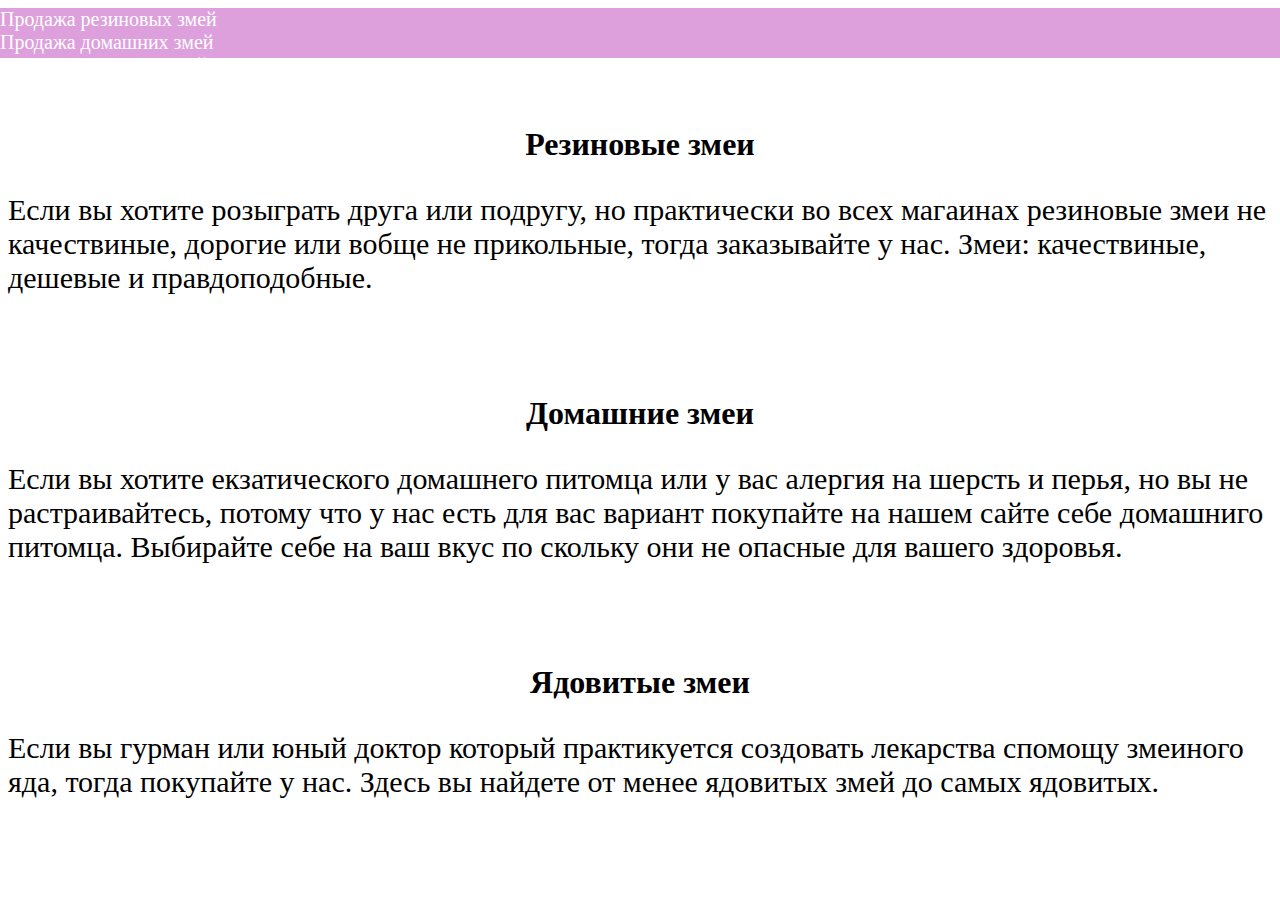
<file: index.html>
<!DOCTYPE html>
<html>
<head>
	<title>Snakes</title>
	<link rel="stylesheet" type="text/css" href="main.css">
</head>
<body>
	<nav>
		<div class="box" >
				<li><a href="index1.html" class="you">Продажа резиновых змей</a></li>
				<li><a href="index2.html" class="you">Продажа домашних змей</a></li>
				<li><a href="index3.html" class="you">Продажа ядовитых змей</a></li>
			
		</div>
		
	</nav>

    <br>
    <main>
    	<h1>Резиновые змеи</h1>
    	<p>Если вы хотите розыграть друга или подругу, но практически во всех магаинах резиновые змеи не качествиные, дорогие или вобще не прикольные, тогда заказывайте у нас. Змеи: качествиные, дешевые и правдоподобные.</p>

    	<h1>Домашние змеи</h1>
    	<p>Если вы хотите екзатического домашнего питомца или у вас алергия на шерсть и перья, но вы не растраивайтесь, потому что у нас есть для вас вариант покупайте на нашем сайте себе домашниго питомца. Выбирайте себе на ваш вкус по скольку они не опасные для вашего здоровья.</p>

    	<h1>Ядовитые змеи</h1>
    	<p>Если вы гурман или юный доктор который практикуется создовать лекарства спомощу змеиного яда, тогда покупайте у нас. Здесь вы найдете от менее ядовитых змей до самых ядовитых.</p>


    </main>


</body>
</html>
</file>
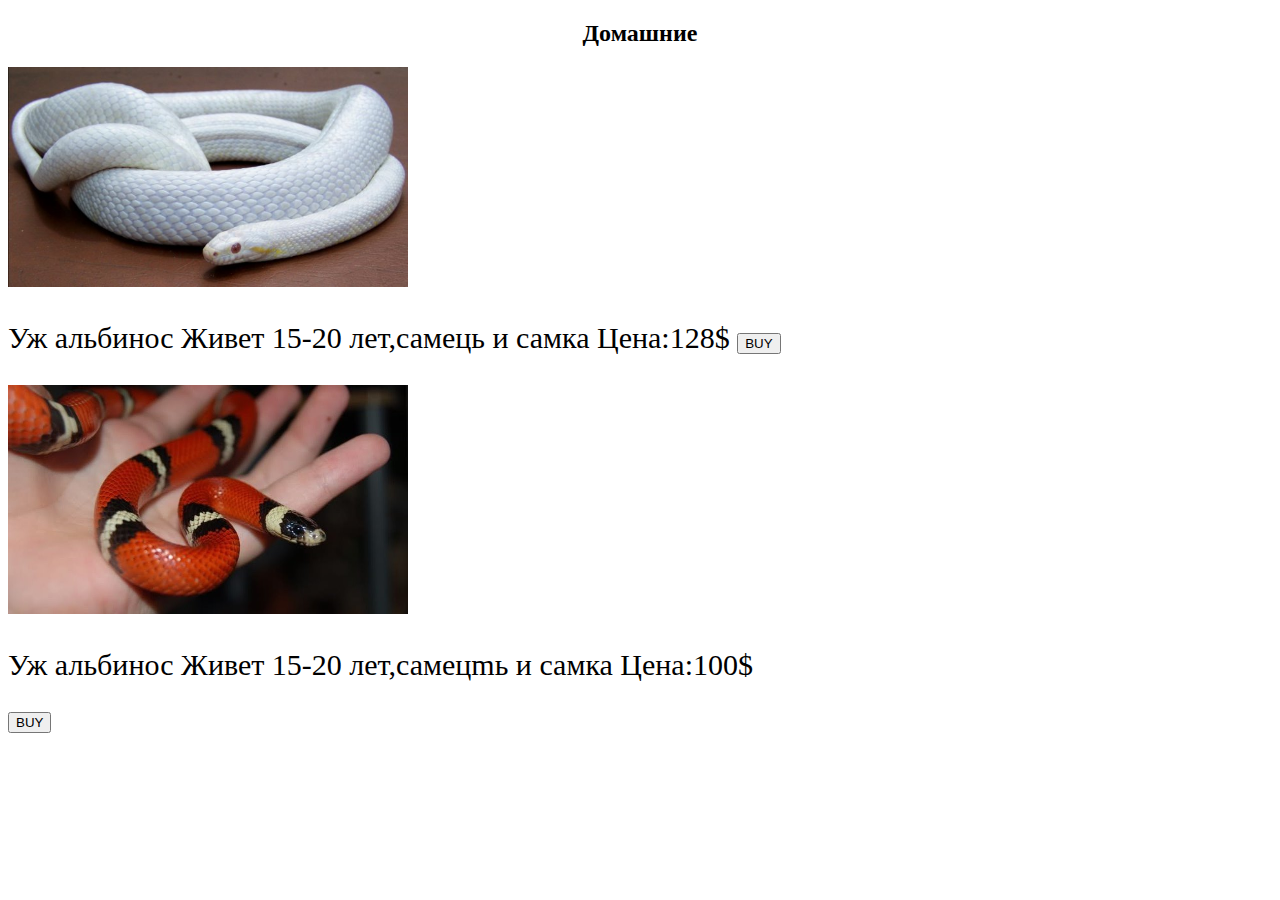
<file: index (2).html>
<!DOCTYPE html>
<html>
<head>
	<title></title>
	<link rel="stylesheet" type="text/css" href="main.css">
</head>
<body>
	<h2>Домашние</h2>
	<img src="098.jpg" width="400px" >
	

	<p>Уж альбинос
	Живет 15-20 лет,самець и самка
Цена:128$
<button>BUY</button></p>


<img src="453.jpg" width="400px" >
	<p>Уж альбинос
	Живет 15-20 лет,самецmь и самка
Цена:100$</p>


<button>BUY</button>
	

</body>
</html>
</file>
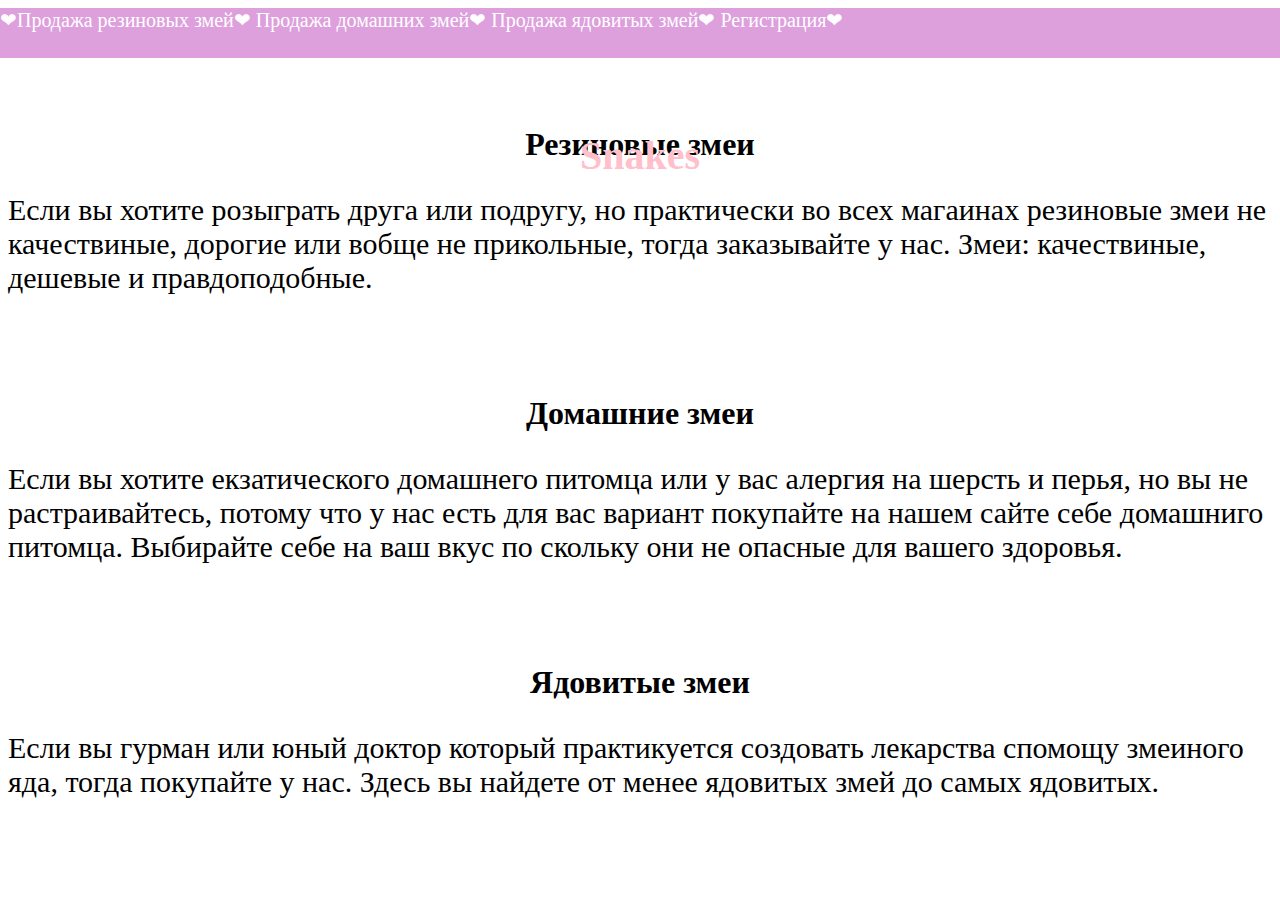
<file: index1.html>
<!DOCTYPE html>
<html>
<head>
	<title>Snakes</title>
	<link rel="stylesheet" type="text/css" href="main.css">
</head>
<body style="background-image:url(https://st4.depositphotos.com/4216129/20223/v/450/depositphotos_202233226-stock-illustration-couple-of-cute-snakes-in.jpg)">
	<nav>
		<div class="box">
				<li style="display: inline;"><a href="index4.html" class="you">❤Продажа резиновых змей❤</a></li>
				<li style="display: inline;"><a href="index2.html" class="you">Продажа домашних змей❤</a></li>
				<li style="display: inline;"><a href="index3.html" class="you">Продажа ядовитых змей❤</a></li>
				<li style="display: inline;"><a href="index5.html" class="you">Регистрация❤</a></li>

	<section class="phon1">
		<h1 class="bt" >Snakes</h1>
		<img class="kart">
	</section>
		
			
		</div>
		
	</nav>

    <br>
    <main>
    	<h1>Резиновые змеи</h1>
    	<p>Если вы хотите розыграть друга или подругу, но практически во всех магаинах резиновые змеи не качествиные, дорогие или вобще не прикольные, тогда заказывайте у нас. Змеи: качествиные, дешевые и правдоподобные.</p>

    	<h1>Домашние змеи</h1>
    	<p>Если вы хотите екзатического домашнего питомца или у вас алергия на шерсть и перья, но вы не растраивайтесь, потому что у нас есть для вас вариант покупайте на нашем сайте себе домашниго питомца. Выбирайте себе на ваш вкус по скольку они не опасные для вашего здоровья.</p>

    	<h1>Ядовитые змеи</h1>
    	<p>Если вы гурман или юный доктор который практикуется создовать лекарства спомощу змеиного яда, тогда покупайте у нас. Здесь вы найдете от менее ядовитых змей до самых ядовитых.</p>


    </main>


</body>
</html>
</file>
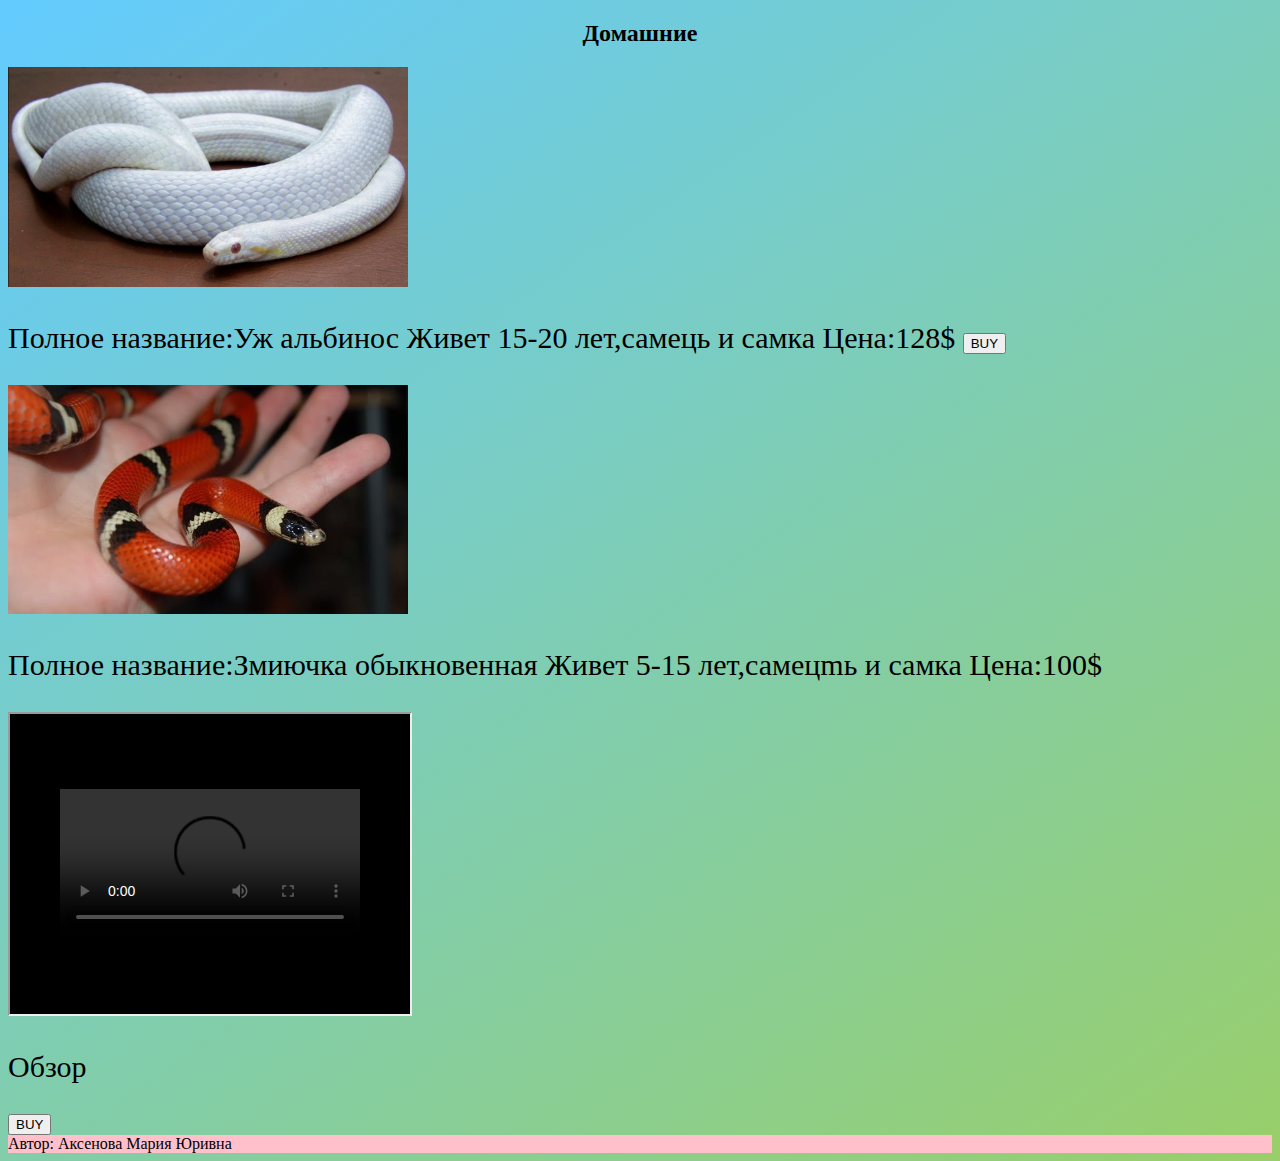
<file: index2.html>
<!DOCTYPE html>
<html>
<head>
	<title>Домашние змеи</title>
	<link rel="stylesheet" type="text/css" href="main.css">
	<meta charset="utf-8">
	<style>
	body{
		background-image: linear-gradient(145deg, #63CBFF, #99CF6A);
	}
</style>
</head>
<body>
	<h2>Домашние</h2>
	<img src="098.jpg" width="400px" >
	

	<p>Полное название:Уж альбинос
	Живет 15-20 лет,самець и самка
Цена:128$
<button>BUY</button></p>


<img src="453.jpg" width="400px" >
	<p>Полное название:Змиючка обыкновенная
	Живет 5-15 лет,самецmь и самка
Цена:100$</p>

<iframe src="yf.mp4" width="400" height="300" controls="controls" ></iframe> 
<p>Обзор</p>

<button>BUY</button>
<footer class="op" >Автор: Аксенова Мария Юривна</footer>
	

</body>
</html>
</file>
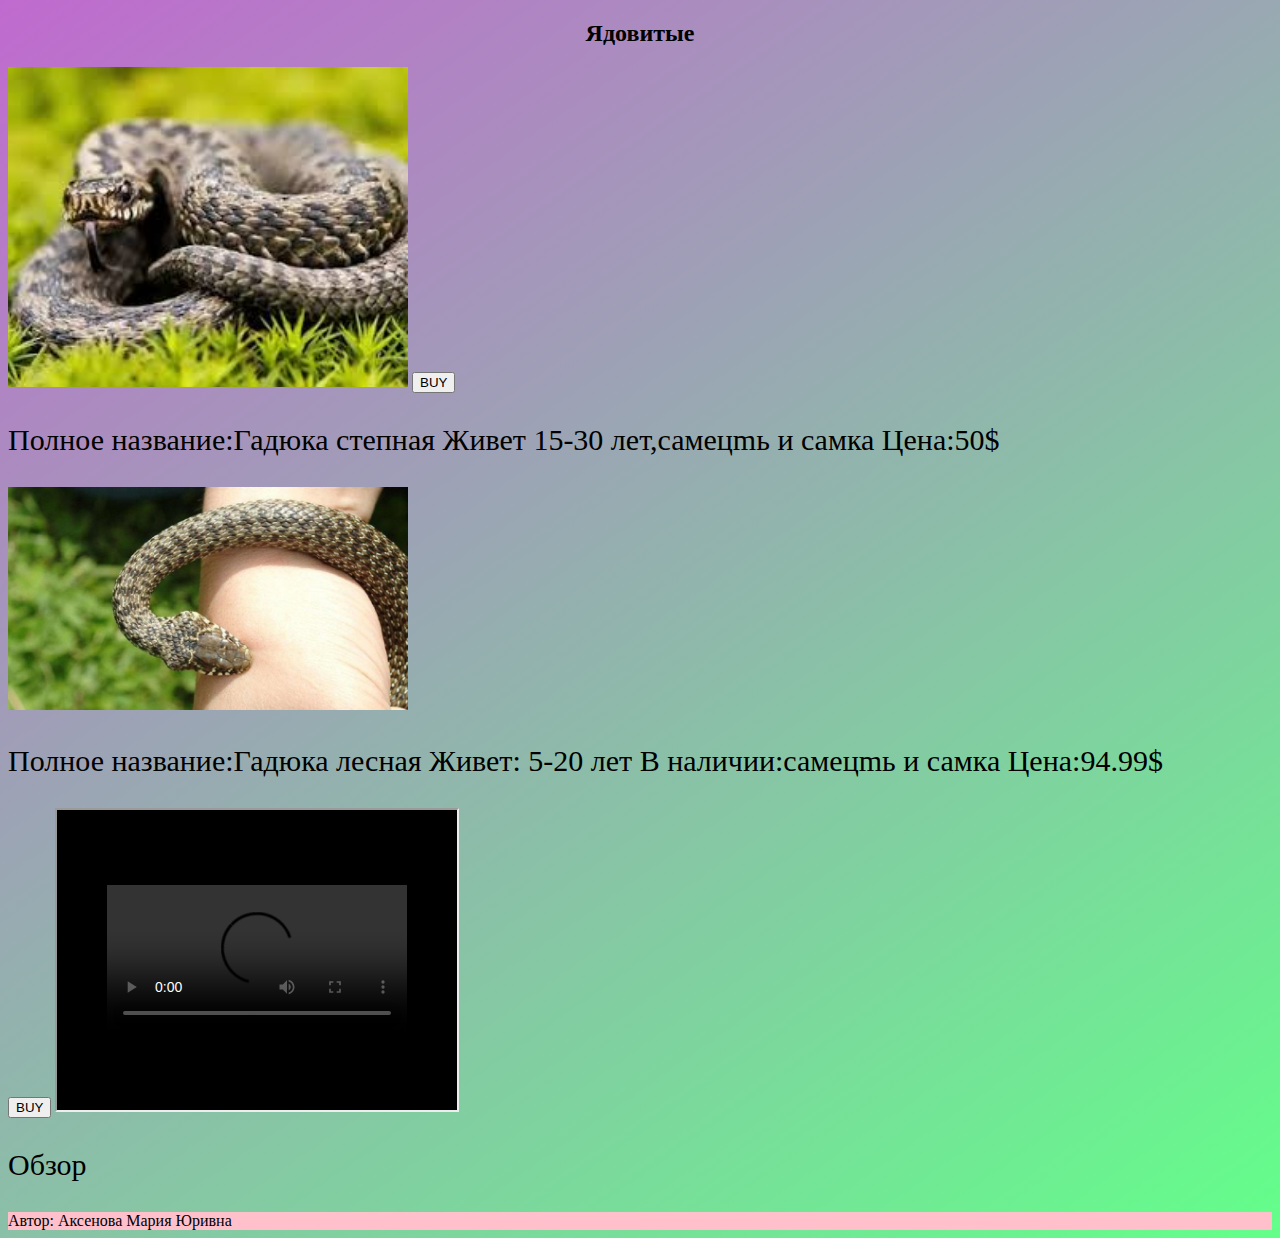
<file: index3.html>
<!DOCTYPE html>
<html>
<head>
	<title></title>
	<link rel="stylesheet" type="text/css" href="main.css">
	<meta charset="utf-8">
	<style>
	body{
		background-image: linear-gradient(145deg,  #C06ACF,#63FF8A);
	}
</style>
</head>
<body>
	<h2>Ядовитые</h2>
	
<img src="snake.jpg" width="400px" >
<button>BUY</button>
	<p>Полное название:Гадюка степная
	Живет 15-30 лет,самецmь и самка
Цена:50$</p>


<img src="snake3.jpg" width="400px" >
	<p>Полное название:Гадюка лесная
	Живет: 5-20 лет В наличии:самецmь и самка
Цена:94.99$</p>
<button>BUY</button>

<iframe src="obzor.mp4" width="400" height="300" controls="controls" ></iframe> 
<p>Обзор</p>
<footer class="op" >Автор: Аксенова Мария Юривна</footer>

</body>
</html>
</file>
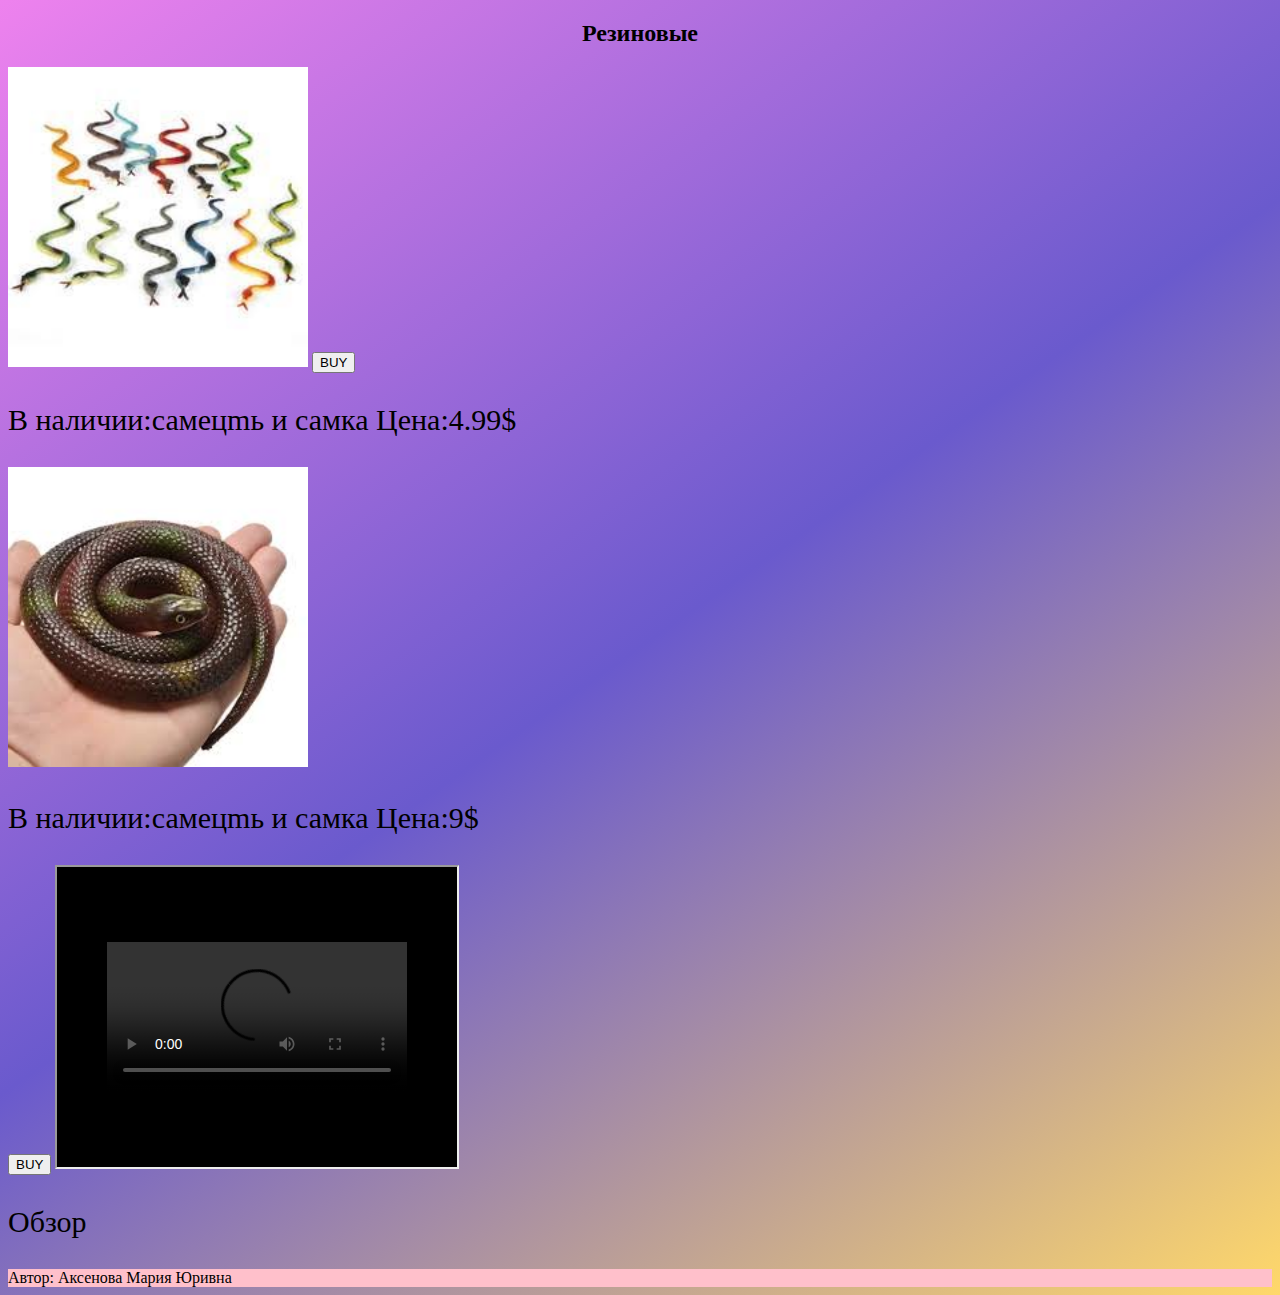
<file: index4.html>
<!DOCTYPE html>
<html>
<head>
	<title>Резиновые</title>
	<link rel="stylesheet" type="text/css" href="main.css">
	<meta charset="utf-8">
<style>
   body{
   	background-image: linear-gradient(145deg, #ee82ee, slateblue, #ffd86a);
   }
  </style>

</head>
<body>
	<h2>Резиновые</h2>

	<img src="343.jpg" width="300">
	<button>BUY</button>
	<p>В наличии:самецmь и самка
Цена:4.99$</p>

<img src="765.jpg" width="300" >
	<p> В наличии:самецmь и самка
Цена:9$</p>
<button>BUY</button>

<iframe src="obzor2.mp4" width="400" height="300" controls="controls" ></iframe> 
<p>Обзор</p>

<footer class="op" >Автор: Аксенова Мария Юривна</footer>

</body>
</html>
</file>
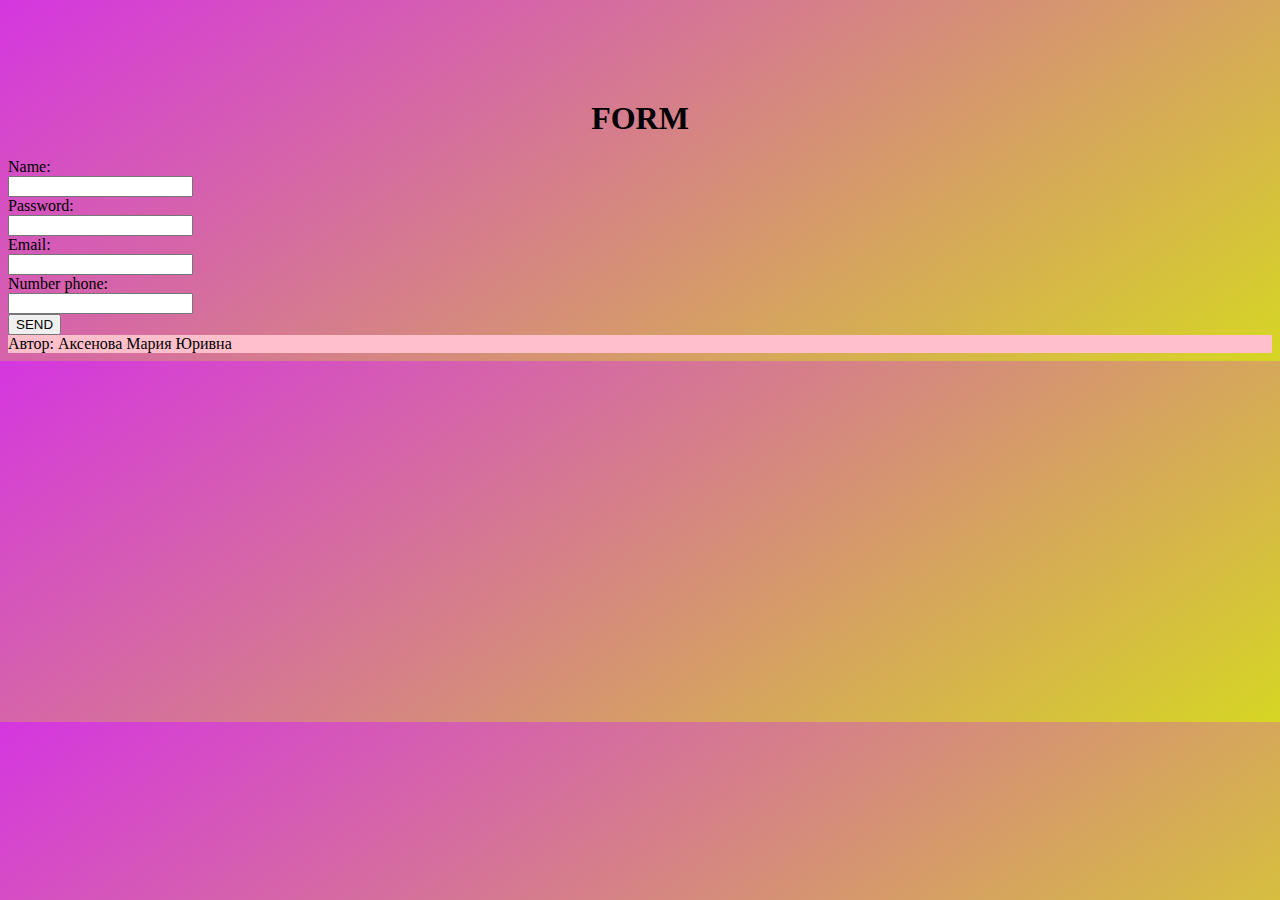
<file: index5.html>
<!DOCTYPE html>
<html>
<head>
	<title>Регистрация</title>
	<link rel="stylesheet" type="text/css" href="main.css">
    <meta charset="utf-8">
<style>
   body{
    background-image: linear-gradient(145deg, #D536E0, #D6D624);
   }
  </style>
</head>
<body>
	</div>

<div class="contet" >


<div id="login" >
	<h1>FORM</h1>
	<form action="" >
		<label for="name" >Name:</label><br>
    	<input type="text" id="name"><br>
    	<label for="pass" >Password:</label><br>
    	<input type="password" id="pass"/><br>
    	<label for="email" >Email:</label><br>
    	<input type="text" id="email"><br>
    	<label for="number" >Number phone:</label><br>
    	<input type="text" id="number"/><br>
    	
    	<button>SEND</button>
	</form>
</div>
<footer class="op" >Автор: Аксенова Мария Юривна</footer>
         

</body>
</html>
</file>
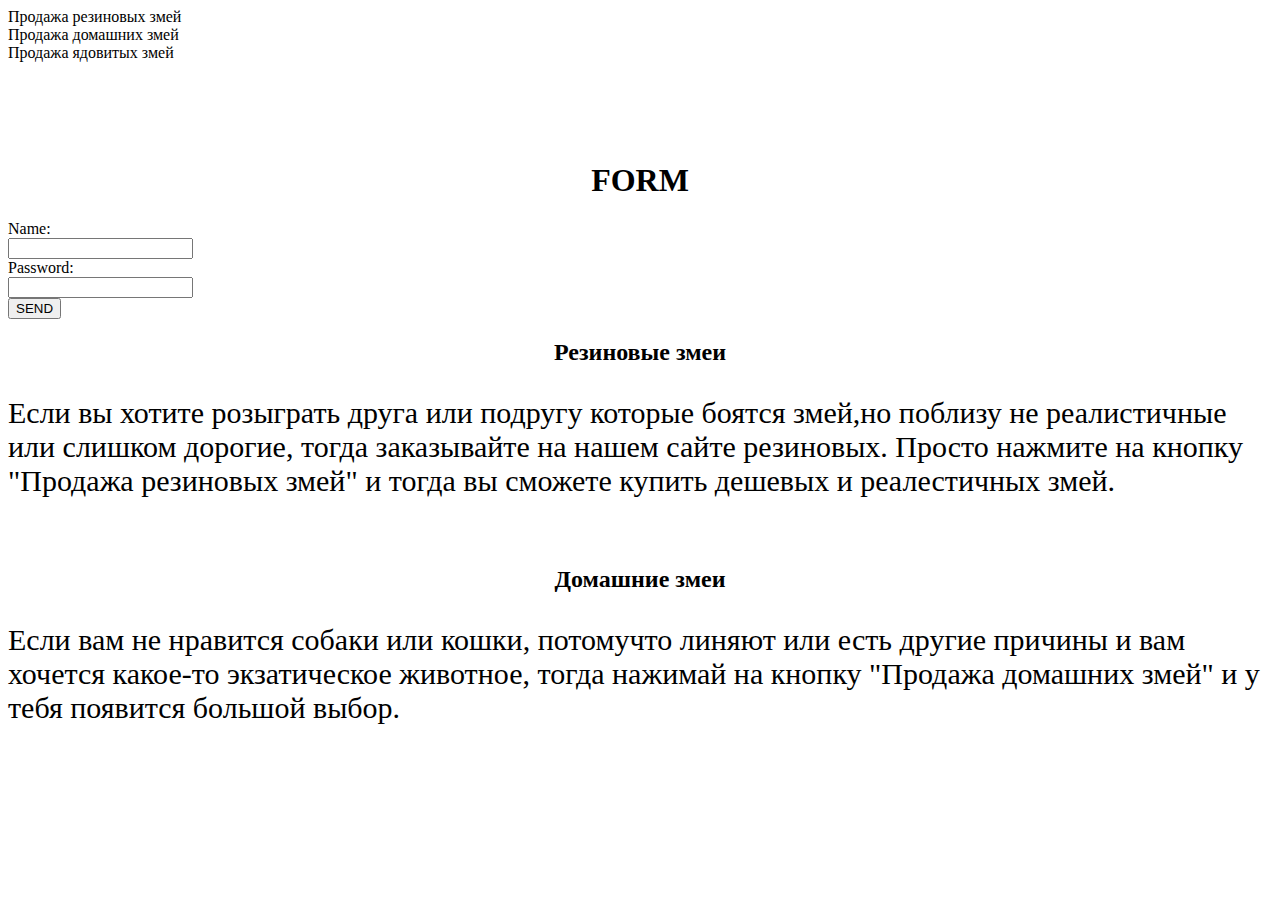
<file: test.html>
<!DOCTYPE html>
<html>
<head>
	<title>Aksenova Maria</title>
	<link rel="stylesheet" type="text/css" href="main.css">
</head>
<body>
	<div class="profit">
		<div class="ut" >


			<div class="xr" >
			
		 <div class="gr" >Продажа резиновых змей</div>
		
		</div>
		 <div class="xr" >
			
		 <div class="gr" >Продажа домашних змей</div>
		
		</div>
		 <div class="xr" >
		
		 <div class="gr" > Продажа ядовитых змей</div>
    </div>
</div>
</div>

<div class="contet" >


<div id="login" >
	<h1>FORM</h1>
	<form action="" >
		<label for="name" >Name:</label><br>
    	<input type="text" id="name"><br>
    	<label for="pass" >Password:</label><br>
    	<input type="password" id="pass"/><br>
    	<button>SEND</button>
	</form>
</div>
         
         
         	<h2>Резиновые змеи</h2>
    	<p>Если вы хотите розыграть друга или подругу которые боятся змей,но поблизу не реалистичные или слишком дорогие, тогда заказывайте на нашем сайте резиновых. Просто нажмите на кнопку "Продажа резиновых змей" и тогда вы сможете купить дешевых и реалестичных змей.</p><br>
         
	
   <h2>Домашние змеи</h2>
   <p>Если вам не нравится собаки или кошки, потомучто линяют или есть другие причины и вам хочется какое-то экзатическое животное, тогда нажимай на кнопку "Продажа домашних змей" и у тебя появится большой выбор. </p>
</div>
    	
</body>
</html>
</file>
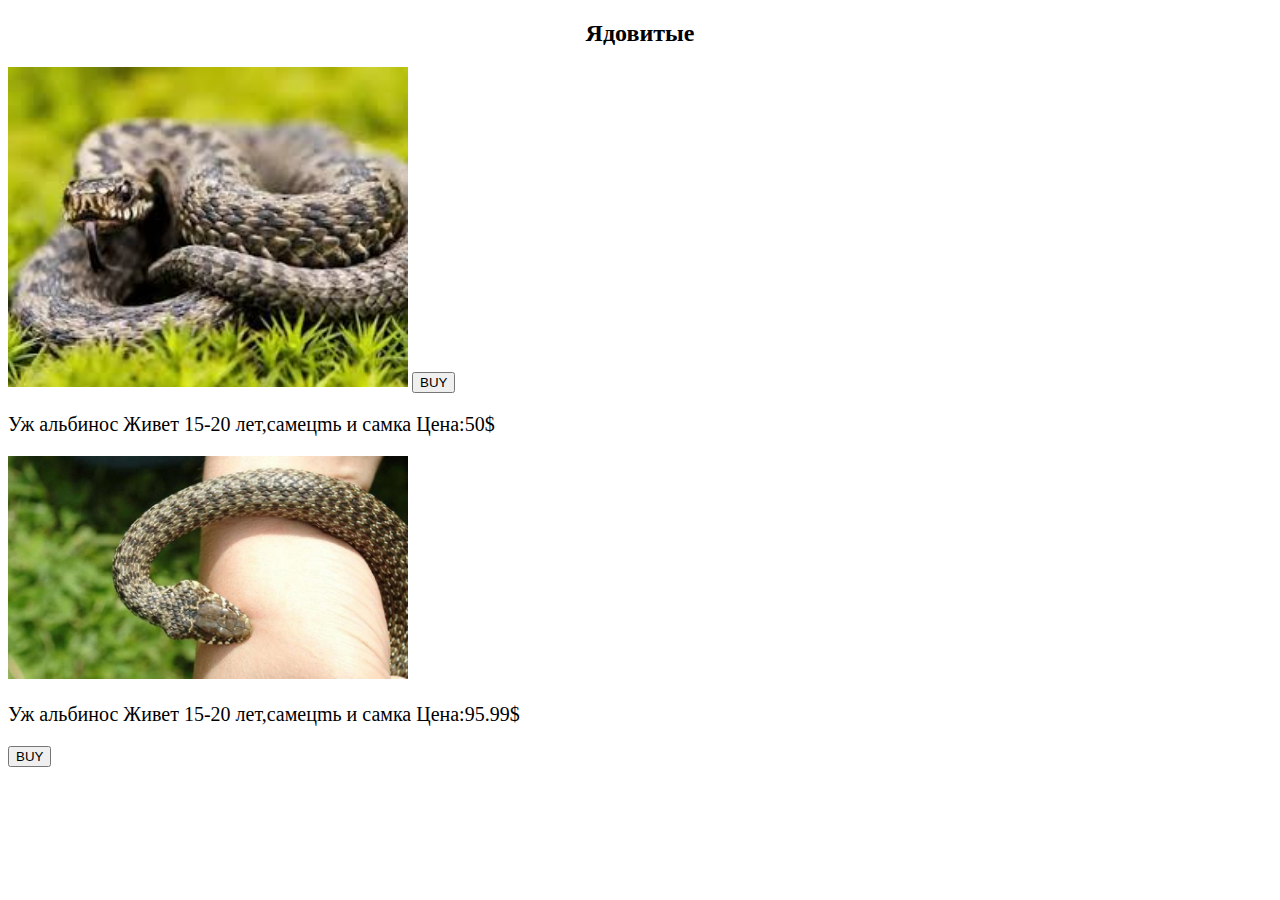
<file: big progect/index3.html>
<!DOCTYPE html>
<html>
<head>
	<title></title>
	<link rel="stylesheet" type="text/css" href="main.css">
</head>
<body>
	<h2>Ядовитые</h2>
	
<img src="snake.jpg" width="400px" >
<button>BUY</button>
	<p>Уж альбинос
	Живет 15-20 лет,самецmь и самка
Цена:50$</p>


<img src="snake3.jpg" width="400px" >
	<p>Уж альбинос
	Живет 15-20 лет,самецmь и самка
Цена:95.99$</p>
<button>BUY</button>

</body>
</html>
</file>
<file: main.css>
.box{
	width: 100%;
	height:50px;
	background-color: 	#DDA0DD	;
    position:absolute;
    left: 0px;
    font-size: 20px
}

h1{
	margin-top: 100px;
}

h2{
	font-family: cursive;
	text-align: center;
}

div{
	height: 200px
	background:linear-gradient(45deg, #EECFBA, #C5DDE8);
}

p{
	font-size:30px;
	text-align:left;
	
}

a{
	font-family: cursive;
	text-align: center;
}
	
.you{
   text-decoration: none;
   color: white;
}
.you:hover{
	color:	#DB7093	;
}
@media(min-width: 1024px)


 
.phon1{	
	z-index: 10;
	
}
.kart{z-index:0;}

h1{
	text-align: center;
}


.bt{
	color: pink;
}
.bt:hover{
    font-size: 200px;
    color: purple;
}

.op{
	background-color: pink;
}
</file>
<file: big progect/main.css>
.box{
	width: 100%;
	height:90px;
	background-color: 	#DDA0DD	;
    position:absolute;
    left: 0px;
}

h1{
	margin-top: 100px;
}

h2{
	font-family: cursive;
	text-align: center;
}

div{
	height: 200px
	background:linear-gradient(45deg, #EECFBA, #C5DDE8);
}

p{
	font-size:20px;
	text-align:left;
	
}

a{
	font-family: cursive;
	text-align: center;
}
	
.you{
   text-decoration: none;
   color: white;
}
.you:hover{
	color:	#DB7093	;
}
@media(min-width: 1024px)
</file>
